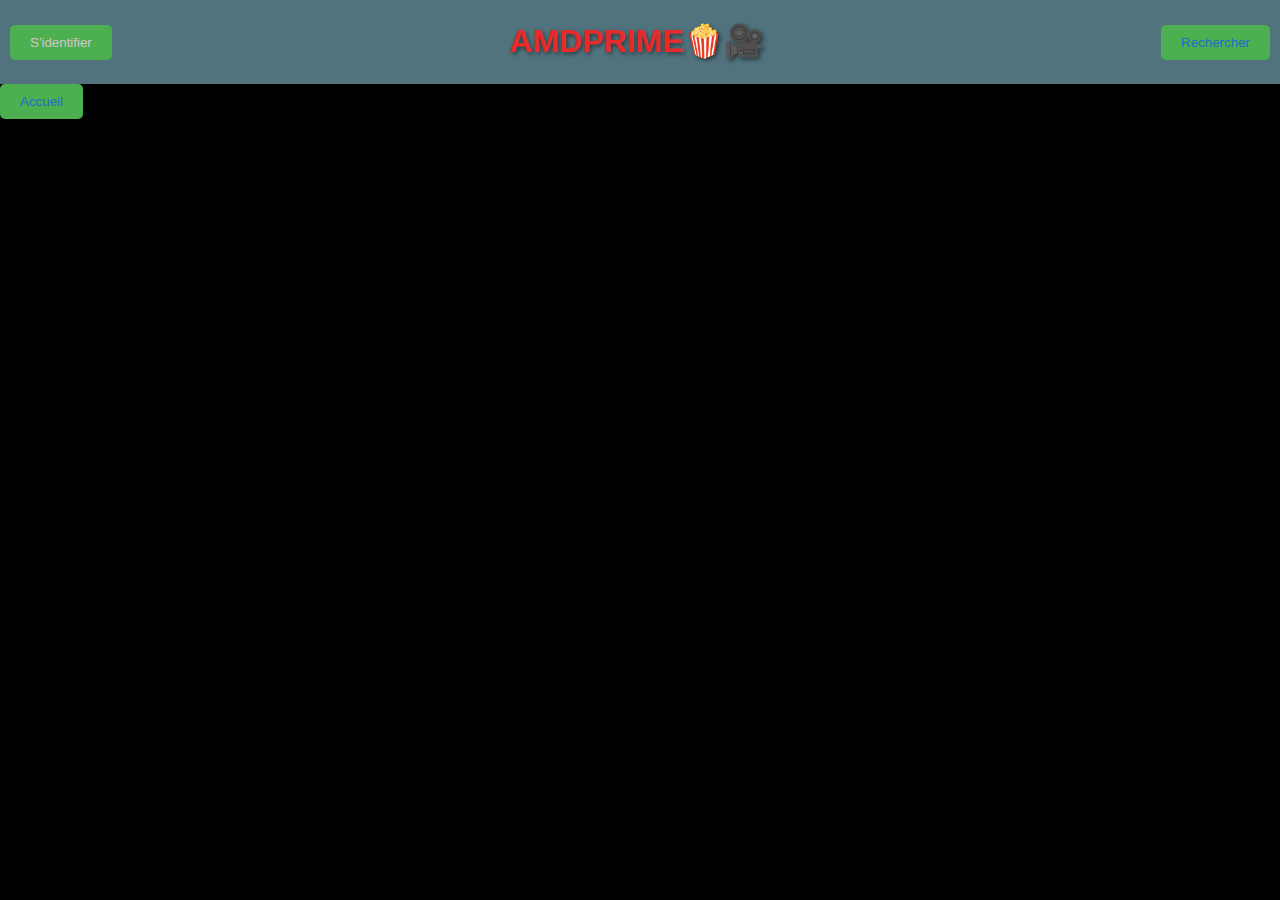
<file: cinema.js/index.html>
<!DOCTYPE html>
<html lang="en">
<head>
    <meta charset="UTF-8">
    <meta name="viewport" content="width=device-width, initial-scale=1.0">
    <title>Mon Site de Films</title>
    <link rel="stylesheet" href="index.css">
    
    <div class="button_s">

        <button id="redirectssobutton" onclick="redirectUserToSSO()">S'identifier</button>
        <button id="décobutton" onclick="déconnexion()">Se déconnecter</button>
        <h1>AMDPRIME🍿🎥</h1>
        <button id="search-button" ><a href=search.html>Rechercher</a></button>

    </div>    
</head>
<body>

    <div class="film"></div>
    </section>
    <button> <a href="index.html">Accueil</a></button>
    <script src="sso.js" ></script>
    <script src="search.js" ></script>
    <script src="movies.js" ></script>
   
</body>
</html>
</file>
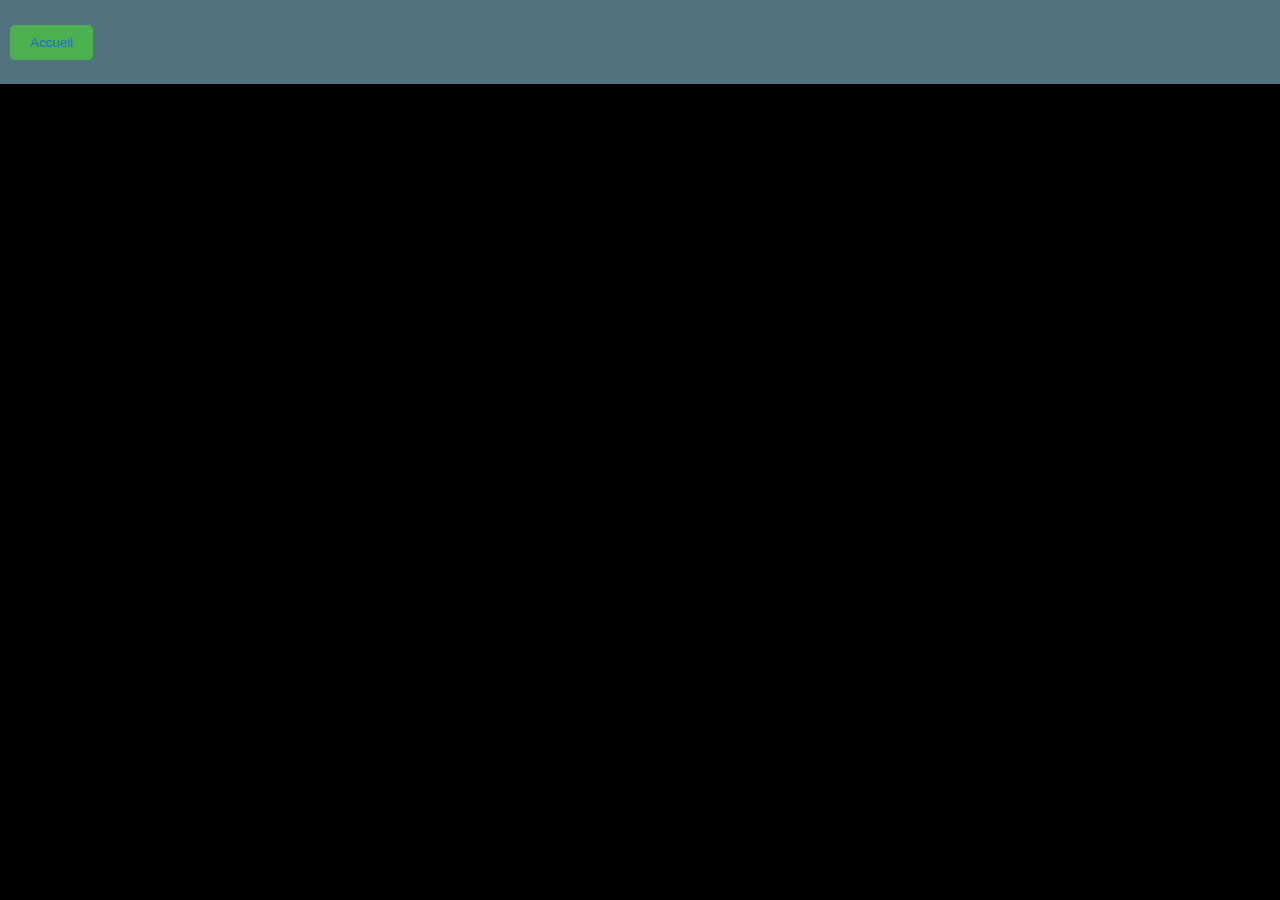
<file: cinema.js/movie.html>
<!DOCTYPE html>
<html lang="en">
<head>
    <meta charset="UTF-8">
    <meta name="viewport" content="width=device-width, initial-scale=1.0">
    <title>Details du Film</title>
    <link rel="stylesheet" href="index.css"> 

    <div class="button_s">
        <button> <a href="index.html">Accueil</a></button>
      </div>
    
<body>

 
  <div id="movie-details">   
    <img id="movieImg"></img>
    <h2 id="movie-title"></h2>
    <p id="movie-director"></p>
    <p id="movie-summary"></p>
   
    <div id="comments">
    </div>
  </div>

  <script src="movies.js"></script>

</body>
</html>
</file>
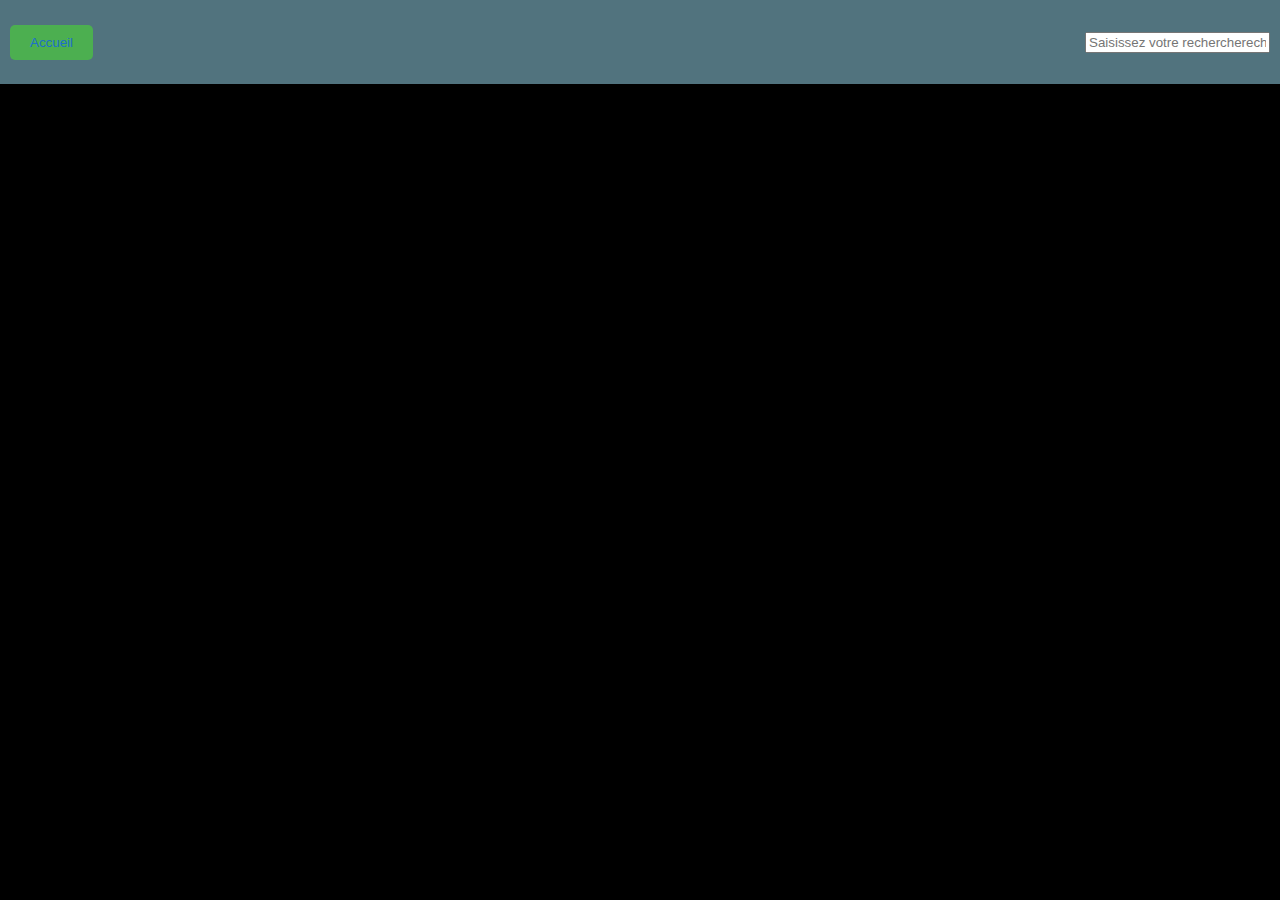
<file: cinema.js/search.html>
<!DOCTYPE html>
<html lang="fr">
<head>
  <meta charset="UTF-8">
  <meta name="viewport" content="width=device-width, initial-scale=1.0">
  <title>Votre Titre</title>
  <link rel="stylesheet" href="index.css">
  <div class="button_s">

        <button> <a href="index.html">Accueil</a></button>
        <label for="search-input"></label>
        <input type="text" id="search-input" placeholder="Saisissez votre rechercherecherche">
        
  </div>
</head>
<body>
    

  </div>
  <div id="search-results"></div>
  <script src="search.js"></script>
</body>
</html>
</file>
<file: cinema.js/index.css>
body {
    font-family: Arial, sans-serif;
    margin: 0;
    padding: 0;
    box-sizing: border-box;
    background-color: #000; 
}

h1 {
    text-align: center;
    color: #e72b2b; /* Couleur de titre */
    margin-top: 20px; /* Marge supérieure */
    text-shadow: 2px 2px 4px rgba(0, 0, 0, 0.5); /* Ombre textuelle subtile */
    
}

a {
    text-decoration: none;
    color: #1d6eca;
   
}


button {
    background-color: #4CAF50;
    color: #d7c6c6;
    padding: 10px 20px;
    border: none;
    border-radius: 5px;
    cursor: pointer;
    transition: background-color 0.3s, color 0.3s; 
}


article {
    margin: 50px auto;
    padding: 20px;
    border: 1px solid #ddd;
    border-radius: 10px;
    text-align: center;
    background-color: #c7d1dc;
    box-shadow: 0 4px 8px rgba(0, 0, 0, 0.1); /* Ombre légère */
}

img {
    max-width: 100%;
    height: auto;
    display: block;
    margin: 0 auto;
    border-radius: 10px;
    margin-top: 10px;
    box-shadow: 0 4px 8px rgba(0, 0, 0, 0.1); /* Ombre légère */
}
.film {
    display: flex;
    flex-wrap: wrap;
    justify-content: space-evenly;
}


.imgavatar{
    max-width: 10%;
    height: auto;
    display: block;
    margin: 0 auto;
}

.button_s {
    display: flex;
    justify-content: space-between;
    align-items: center;
    padding: 10px;
    background-color: #618a97d4;
    height: 4rem;
}

.comment {
    margin-bottom: 20px;
    padding: 15px;
    background-color: #aebbc6;
    border-radius: 10px;
    box-shadow: 0 2px 4px rgba(0, 0, 0, 0.1);
}

#movie-title {
    color: #f7f5f5;
    text-align: center;
    text-shadow: 1px 1px 2px rgba(0, 0, 0, 0.3); /* Ombre textuelle subtile */
    font-size: 28px; /* Taille de police légèrement plus grande */
    font-weight: bold; /* Police en gras pour mettre en évidence */
}

#movie-summary {
    text-align: center;
    color: rgb(247, 248, 249);
    text-shadow: 1px 1px 2px rgba(0, 0, 0, 0.3); /* Ombre textuelle subtile */
    font-size: 20px; /* Taille de police légèrement plus grande */
    line-height: 1.5; /* Espacement des lignes pour une meilleure lisibilité */
}


.author-details img {
    width: 60px; /* Réduire la taille de l'avatar */
    height: 60px; /* Réduire la taille de l'avatar */
    border-radius: 15%;
    margin-right: 10px;
    border: 2px solid #fff; /* Bordure blanche */
    box-shadow: 0 2px 4px rgba(0, 0, 0, 0.1); /* Ombre légère */
}

.comment-content {
    color: #333;
    line-height: 1.6;
    margin-bottom: 10px;
}


.comment-date {
    font-size: 0.9rem;
    color: #888;
    margin-left: auto;
}

.comment-username {
    color: #007bff;
    font-weight: bold;
    margin-right: 10px;
}



@media (max-width: 600px) {
    .search-bar button {
        padding: 8px 16px;
    }
}

/* Media query pour les écrans de grande taille */
@media (min-width: 1200px) {
    .search-bar button {
        font-size: 20px;
    }
}
</file>
